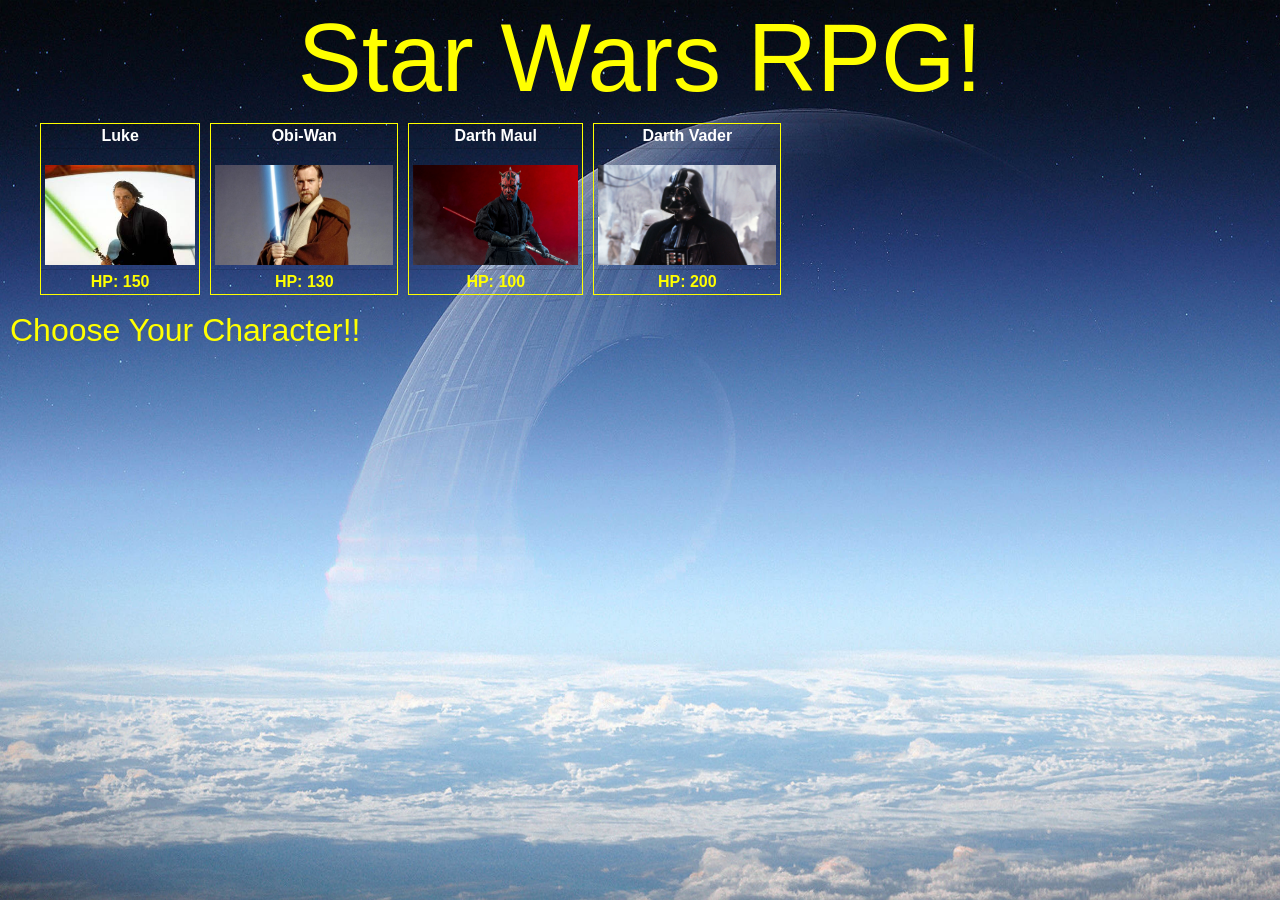
<file: index.html>
<!doctype <!DOCTYPE html>
<html>
<head>
    <meta charset="utf-8" />
    <meta http-equiv="X-UA-Compatible" content="IE=edge">
    <title>Star Wars</title>
    <meta name="viewport" content="width=device-width, initial-scale=1">
    <link rel="stylesheet" href="https://maxcdn.bootstrapcdn.com/bootstrap/4.0.0/css/bootstrap.min.css" integrity="sha384-Gn5384xqQ1aoWXA+058RXPxPg6fy4IWvTNh0E263XmFcJlSAwiGgFAW/dAiS6JXm" crossorigin="anonymous">
    <link href="assets/CSS/style.css" rel="stylesheet" type="text/css" />
    <script src="https://ajax.googleapis.com/ajax/libs/jquery/3.3.1/jquery.min.js"></script>
    <link href="https://fonts.googleapis.com/css?family=Raleway:400,700" rel="stylesheet">
</head>
<body>
    <h1 class = "display-1">Star Wars RPG!</h1>
    <ul class="roster">
    </ul>

    <div class="startingDirections">
        <h2>Choose Your Character!!</h2>
    </div>
            
    
    <div class ="gameDirections">

    <div>
         <h2>Enemies Available to Attack</h2>
         <ul class="opponents"></ul>
    </div>

    
        <h2>Fight Section</h2>

        <div class="allyFightSide"></div>
    

    <div>
        <button class= "attackBtn">Attack</button>
    </div>

    <div>
        <p class= "allyAttacks">Description of Ally Attack</p>
        <p class= "enemyAttacks">Description of Enemy Attack</p>
    </div>

    <div>
        <h2>Defender</h2>
        <ul class="enemySide"></ul>
    </div>

    </div>
        <script type="text/javascript" src="assets/javascript/game.js"></script>
</body>
</html>
</file>
<file: assets/CSS/style.css>
html {
  box-sizing:border-box;
  font-family: 'Raleway', sans-serif;
}
h1, h2 {
  color: yellow;
}
h1 {
  text-align: center;
  font-weight: bold;
}
h2 {
  margin-left:10px;
}
body {
  background-image: url('../images/background.jpg');
  background-size: 100% 100%;
}

.card-header {
  color:white;
  font-weight:bold;
  text-align: center;
  padding:0;
}
.card-footer{
  padding:0;
}
.card-body{
  padding:.25rem;
}
.portrait{
  border:yellow 1px solid;
  margin-right:10px;
 
 }
img {
  height:100px;
}
ul{
  display: flex;
}
p {
  font-weight:bold;
  margin-left:10px;
}

.name {
  
  text-align: center;
}
.hp{
  text-align: center;
  font-weight:bold;
  color:yellow;
  }
.allyFightSide {
  display: flex;
  padding-left:40px;
}
.attackBtn {
  margin-top:10px;
  margin-left:100px;
}
.gameDirections {
  display:none;
}
</file>
